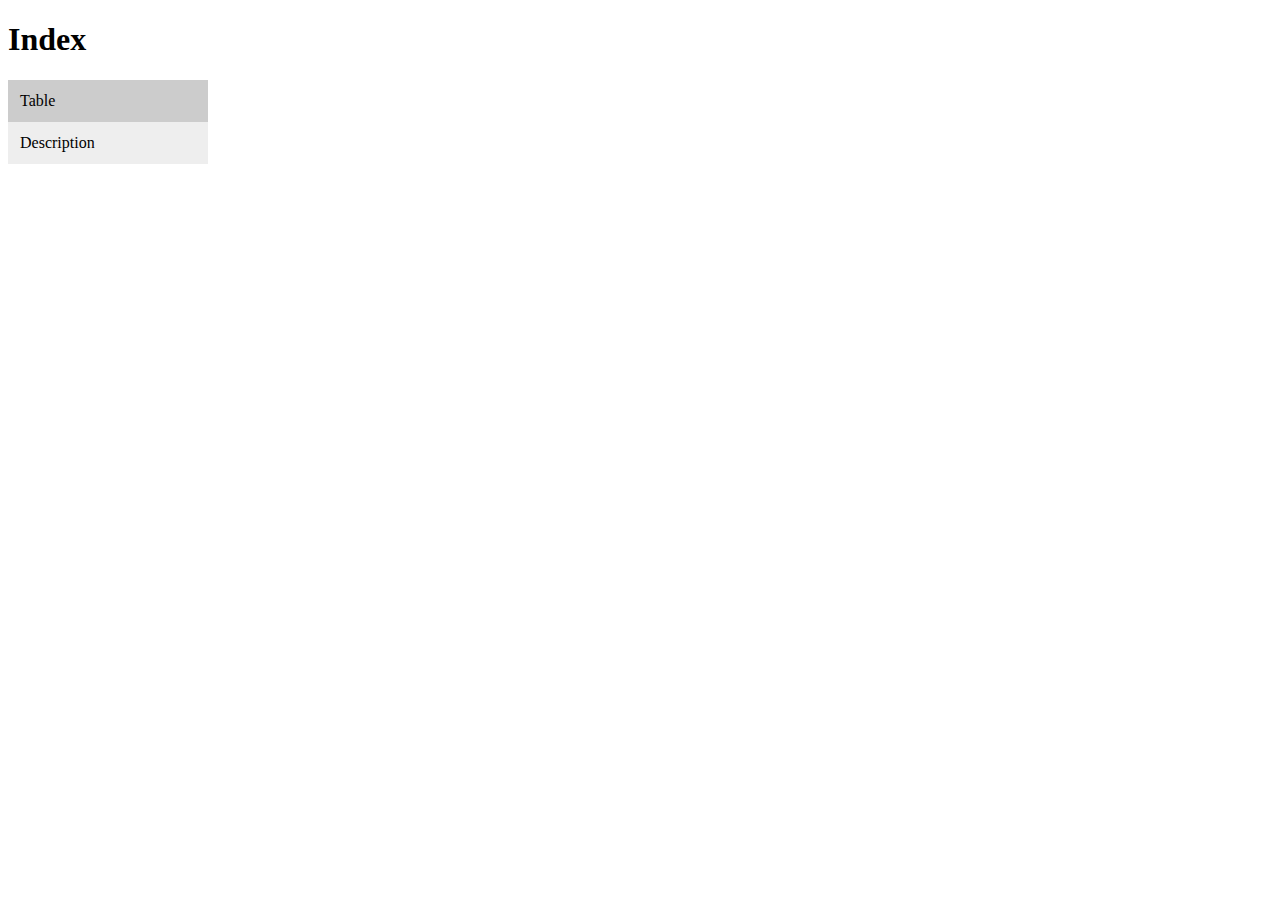
<file: lab5/Index.html>
<!DOCTYPE html>
<html>
<head>
     
        <link href="Style.css" rel="stylesheet" type="text/css">
    
    
<meta name="viewport" content="width=device-width, initial-scale=1">

</head>
<body>

<h1>Index</h1>

<div class="vertical-menu">
 
  <a href="Table.html" target="_blank">Table</a>
  <a href="Description.html">Description</a>

</div>

</body>
</html>
</file>
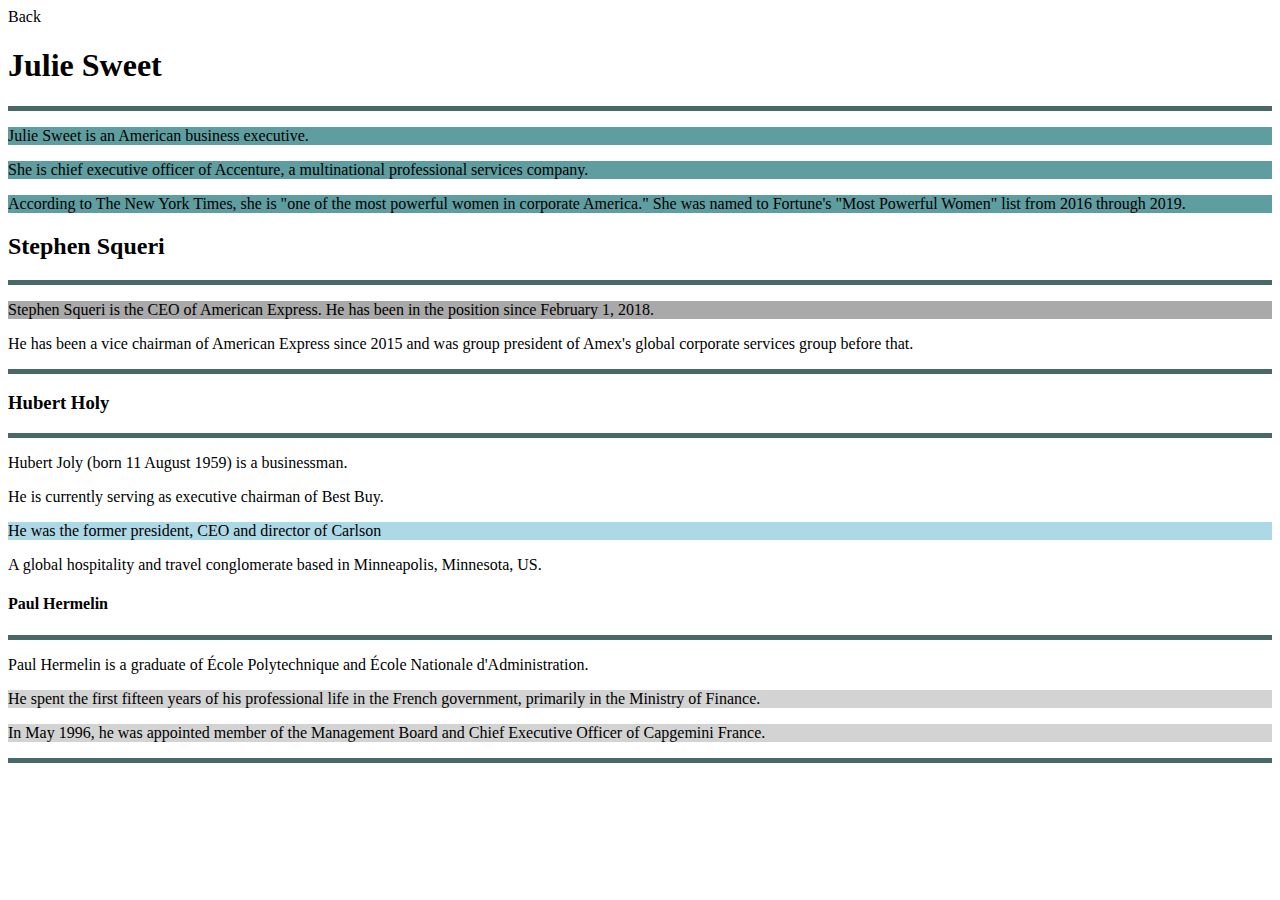
<file: Akhila Reddy LAB 5/Description.html>
<!DOCTYPE html>
<html>
<body>
 <head>
   <link href="style.css" rel="stylesheet" type="text/css">
      <title>Back</title>
     
   </head>
   <body>
      <a button onclick="window.location.href = 'Menu.html';">Back</button></a>
      
      <div class="first">
    <h1>Julie Sweet</h1>
    <p></p>
<p>Julie Sweet is an American business executive.</p>
<p> She is chief executive officer of Accenture, a multinational professional services company. </p>
   <p>According to The New York Times, she is "one of the most powerful women in corporate America." She was named to Fortune's "Most Powerful Women" list from 2016 through 2019.</p>
</div>
<div class="second">
    <h2>Stephen Squeri</h2>
    <P></P>
 <p>Stephen Squeri is the CEO of American Express. He has been in the position since February 1, 2018. </p>
  <section> <p>He has been a vice chairman of American Express since 2015 and was group president of Amex's global corporate services group before that.</p></section>
</p></div>
<div class="third">

 <h3>Hubert Holy</h2>
   <p></p>
<p>Hubert Joly (born 11 August 1959) is a businessman.</p> 
 <p> He is currently serving as executive chairman of Best Buy.</p>
   
</div>

<p> He was the former president, CEO and director of Carlson</p>
<p> A global hospitality and travel conglomerate based in Minneapolis, Minnesota, US.</p>
<div class= "fourth">
   <h4>Paul Hermelin</h4>
   <p></p>
<p>Paul Hermelin is a graduate of École Polytechnique and École Nationale d'Administration. </p>
   
</div>
<p>He spent the first fifteen years of his professional life in the French government, primarily in the Ministry of Finance.</p>
   <p>In May 1996, he was appointed member of the Management Board and Chief Executive Officer of Capgemini France.</p>
   <p></p>
</body>
</html>
</file>
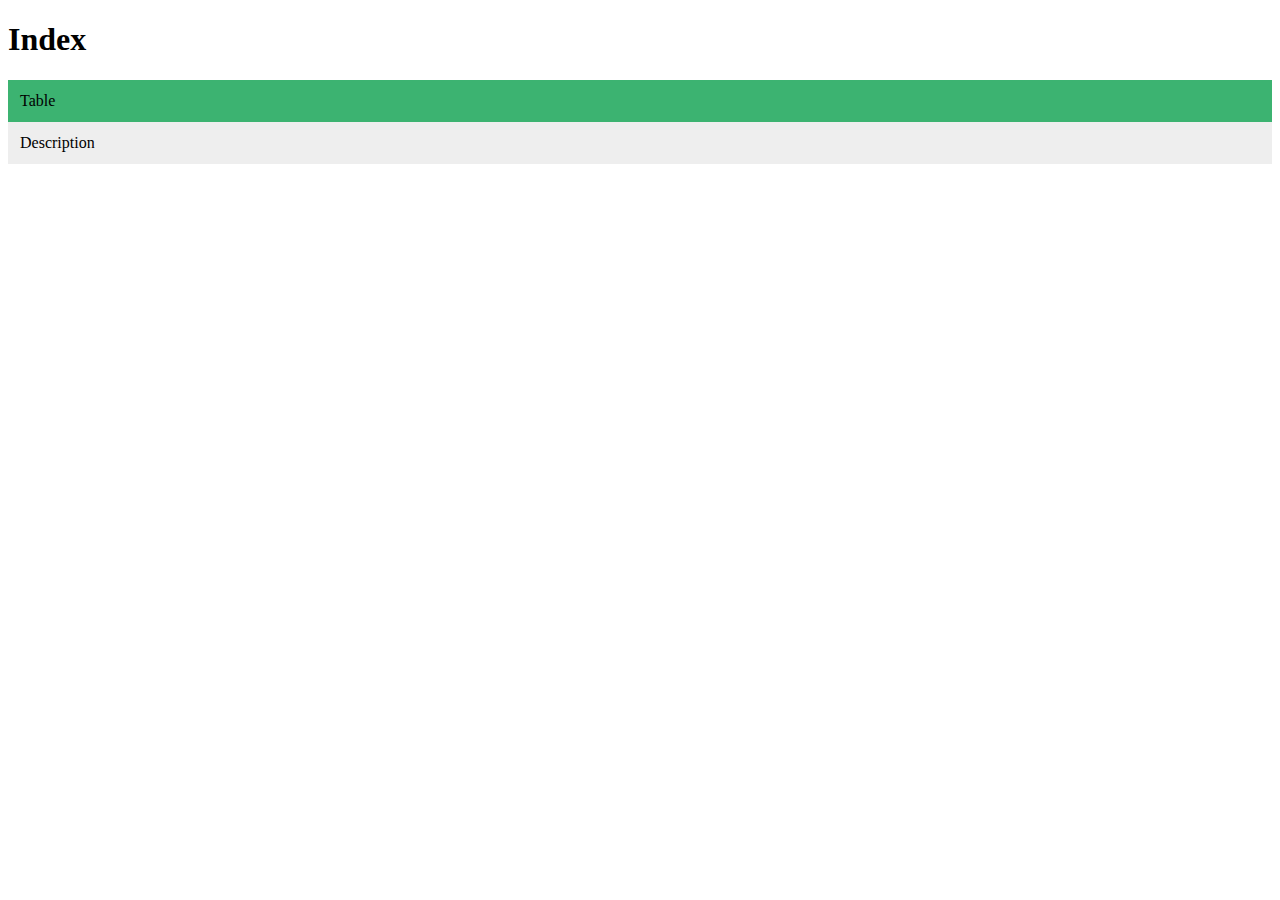
<file: Akhila Reddy LAB 5/Menu.html>
<!DOCTYPE html>
<html>
<head>
  <link href="style.css" rel="stylesheet" type="text/css">
<meta name="viewport" content="width=device-width, initial-scale=1">
</head>
<body>

<h1>Index</h1>

<div class="vertical-menu">

  
 
  <a href="Table.html" target="_blank">Table</a>
  <a href="Description.html">Description</a>
  
</div>

</body>  
</html>
</file>
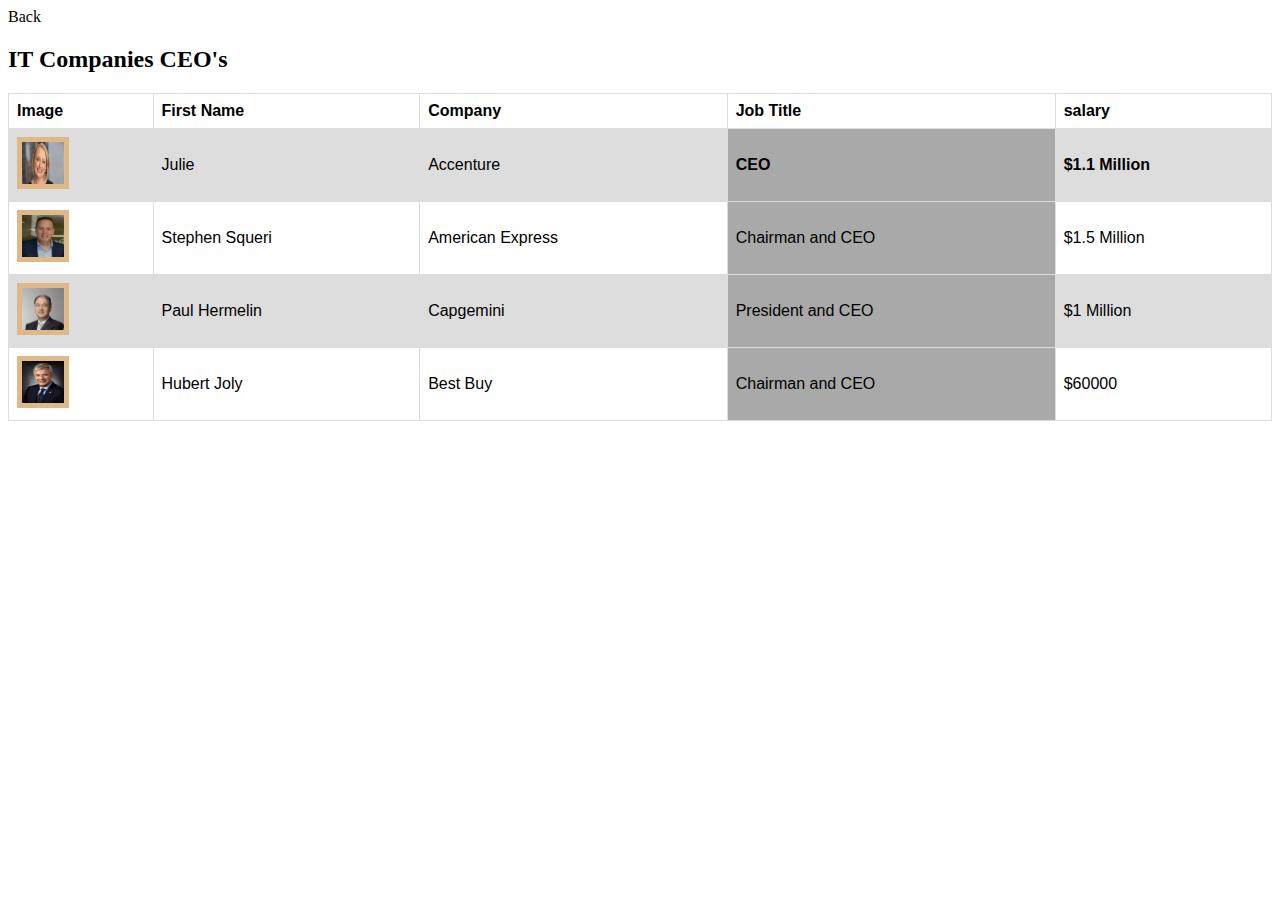
<file: Akhila Reddy LAB 5/Table.html>
<!DOCTYPE html>
<html>
<head>
  <link href="style.css" rel="stylesheet" type="text/css">

</head>
<body>
<html>
   <head>
      <title>Back</title>
   </head>
   <body>
      <a button onclick="window.location.href = 'Menu.html';">Back</button></a>
   </body>
</html>

<h2>IT Companies CEO's</h2>



<table>
  <tr>
   <th>Image</th>
    <th>First Name</th>
    <th>Company</th>
    <th>Job Title</th>
    <th>salary</th>
  </tr>
  <tr>
    <th><img src="Images\julie.jpg" alt="julie" height="42" width="42" title="Accenture CEO"></th>
    <td>Julie</td>
    <td>Accenture</td>
    <th class="Title">CEO</th>
    <th>$1.1 Million</th>
  </tr>
  <tr>
   <th><img src="Images\stephen.jpg" alt="stephen" height="42" width="42" title=" American Express CEO"></th>
    <td>Stephen Squeri</td>
    <td>American Express</td>
    <td class="Title">Chairman and CEO</td>
    <td>$1.5 Million</td>
  </tr>
  <tr>
    <th><img src="Images\paul.png" alt="paul" height="42" width="42" title="Capgemini CEO"></th>
     <td>Paul Hermelin</td>
     <td>Capgemini</td>
     <td class="Title">President and CEO</td>
     <td>$1 Million</td>
   </tr>
  <tr>
    <th><img src="Images\hubert.jpg" alt="hubert" height="42" width="42" title=" Best Buy CEO">
    <td>Hubert Joly</td>
     <td>Best Buy</td>
    <td class="Title">Chairman and CEO</td>
     <td>$60000</td>
  </tr>
 
</table>

</body>
</html>
</file>
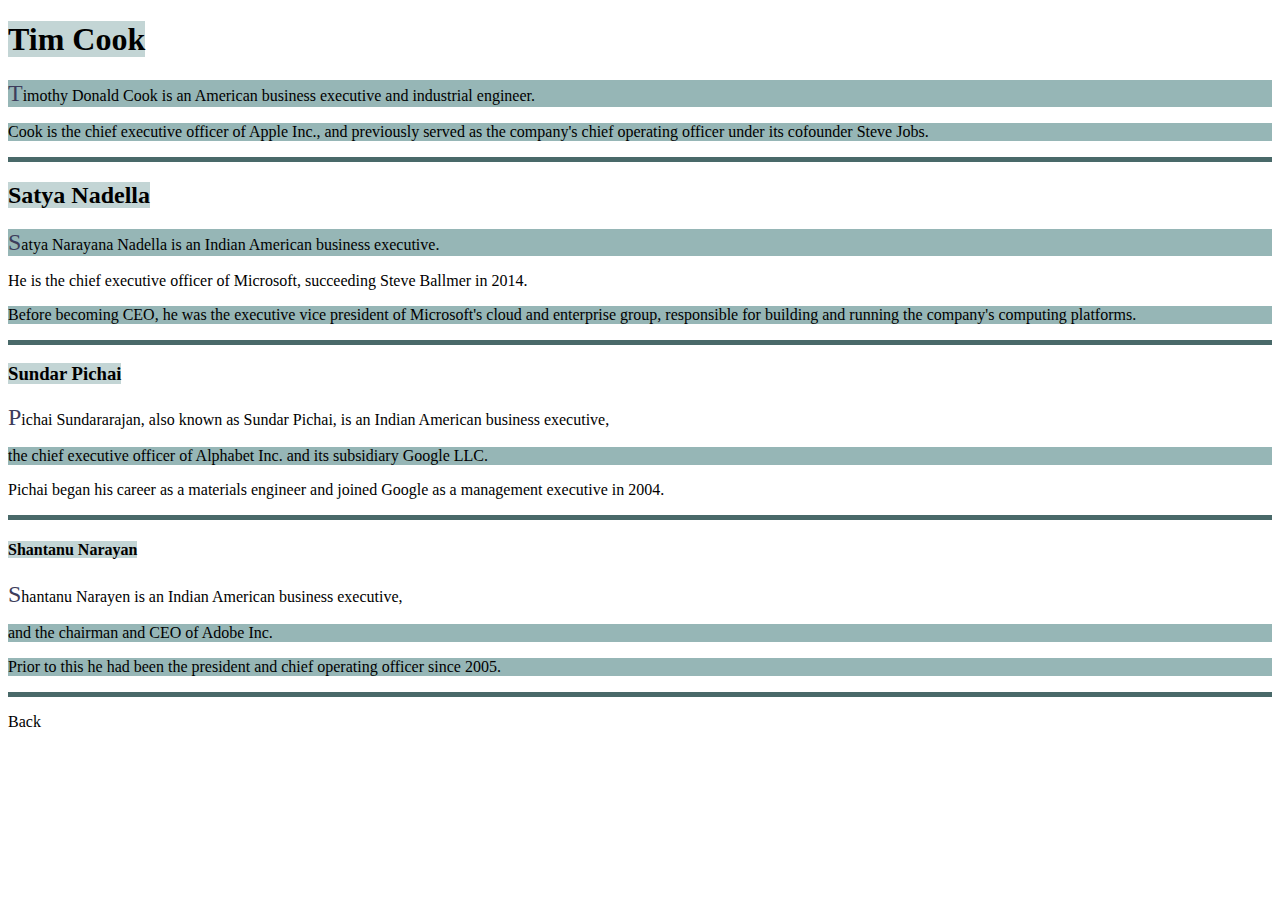
<file: lab5/Description.html>
<!DOCTYPE html>
<html>
    <head>
        <link href="Style.css" rel="stylesheet" type="text/css" >
    </head>
<body>


<div class="First">
    <h1><span>Tim Cook</span></h1>
        <p class="Intro">Timothy Donald Cook is an American business executive and industrial engineer.</p>
        <p> Cook is the chief executive officer of Apple Inc., and previously served as the company's chief operating officer under its cofounder Steve Jobs.</p>
</div>
<p></p>
<div class="Second">
    <h2><span>Satya Nadella</span></h2>
    <p class="Intro">Satya Narayana Nadella is an Indian American business executive. </p>
    <section><p>He is the chief executive officer of Microsoft, succeeding Steve Ballmer in 2014.</p></section>
    <p> Before becoming CEO, he was the executive vice president of Microsoft's cloud and enterprise group, responsible for building and running the company's computing platforms.</p>
</div>
<p></p>
<div class="Third">
    <h3><span>Sundar Pichai</span></h3>
    <p class="Intro">Pichai Sundararajan, also known as Sundar Pichai, is an Indian American business executive, </p>
</div>
<p>the chief executive officer of Alphabet Inc. and its subsidiary Google LLC.</p>
<p>Pichai began his career as a materials engineer and joined Google as a management executive in 2004.</p>
<p></p>
<div class="Fourth">
    <h4><span>Shantanu Narayan</span></h4>
        <p class="Intro">Shantanu Narayen is an Indian American business executive, </p>
</div>
        <p>and the chairman and CEO of Adobe Inc.</p>
        <p>Prior to this he had been the president and chief operating officer since 2005.</p>
    
<p></p>
    <a button onclick="window.location.href = 'Index.html';">Back</button></a>
</body>
</html>
</file>
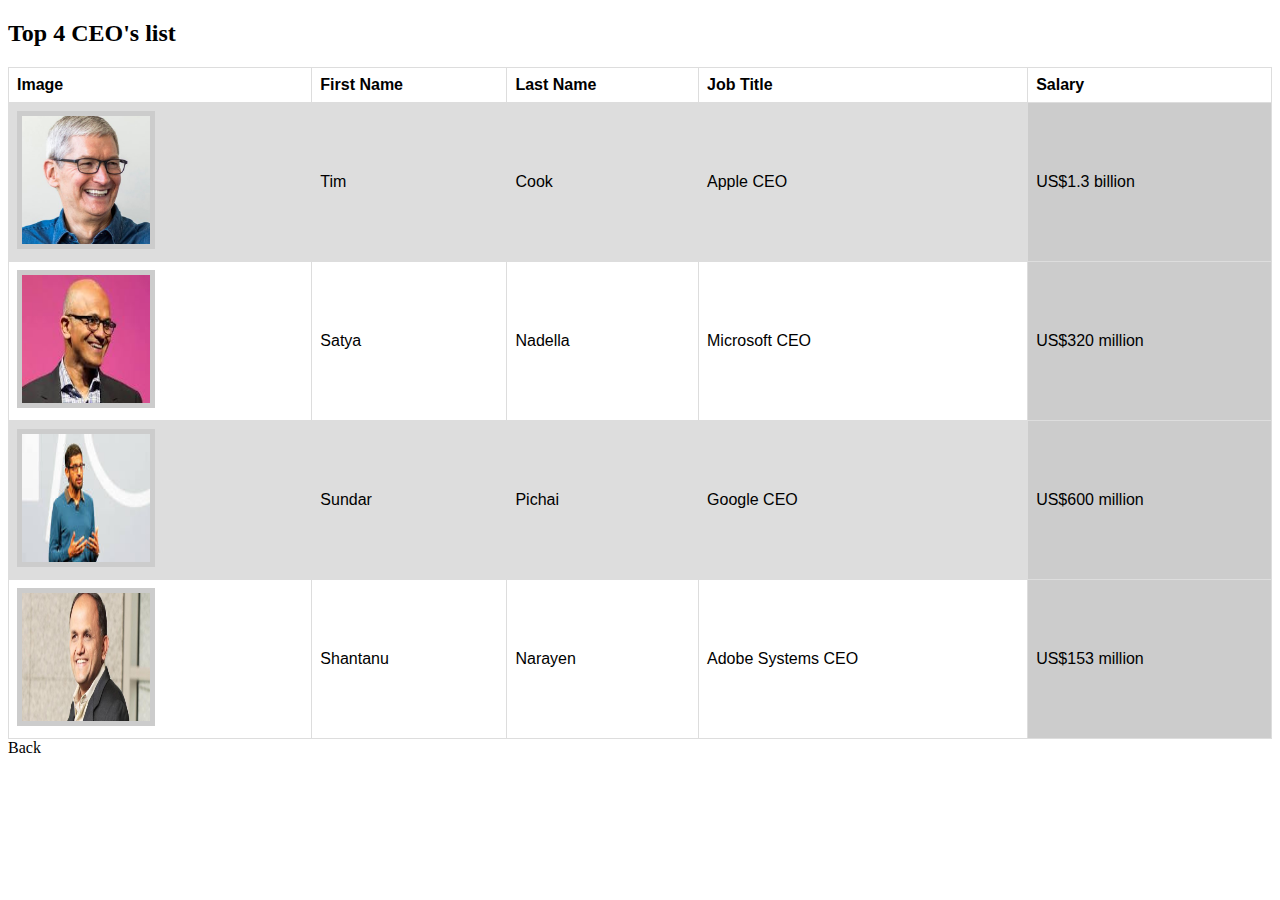
<file: lab5/Table.html>
<!DOCTYPE html>
<html>
<head>
    <link href="Style.css" rel="stylesheet" type="text/css">
</head>
<body>


    

<h2>Top 4 CEO's list</h2>

<table>
  <tr>
    <th>Image</th>
    <th>First Name</th>
    <th>Last Name</th>
    <th>Job Title</th>
    <th>Salary</th>
  </tr>
  <tr>
    <td><img src="Images\Tim.jpg" style="width:128px;height:128px;" title="Apple CEO"></td>
    <td>Tim</td>
    <td>Cook</td>
    <td>Apple CEO</td>
    <td class="Salary">US$1.3 billion</td>
  </tr>
  <tr>
    <td><img src="Images\Satya.jpg" style="width:128px;height:128px;" title="Microsoft CEO"></td>
    <td>Satya</td>
    <td>Nadella</td>
    <td>Microsoft CEO</td>
    <td class="Salary">US$320 million</td>
  </tr>
  <tr>
    <td><img src="Images\Sundar.jpg" style="width:128px;height:128px;" title="Google CEO"></td>
    <td>Sundar</td>
    <td>Pichai</td>
    <td>Google CEO</td>
    <td class="Salary">US$600 million</td>
  </tr>
  <tr>
    <td><img src="Images\Shantanu.jpg" style="width:128px;height:128px;" title="Adobe CEO"></td>
    <td>Shantanu</td>
    <td>Narayen</td>
    <td>Adobe Systems CEO</td>
    <td class="Salary">US$153 million</td>
  </tr>

</table>
<a button onclick="window.location.href = 'Index.html';">Back</button></a>
</body>
</html>
</file>
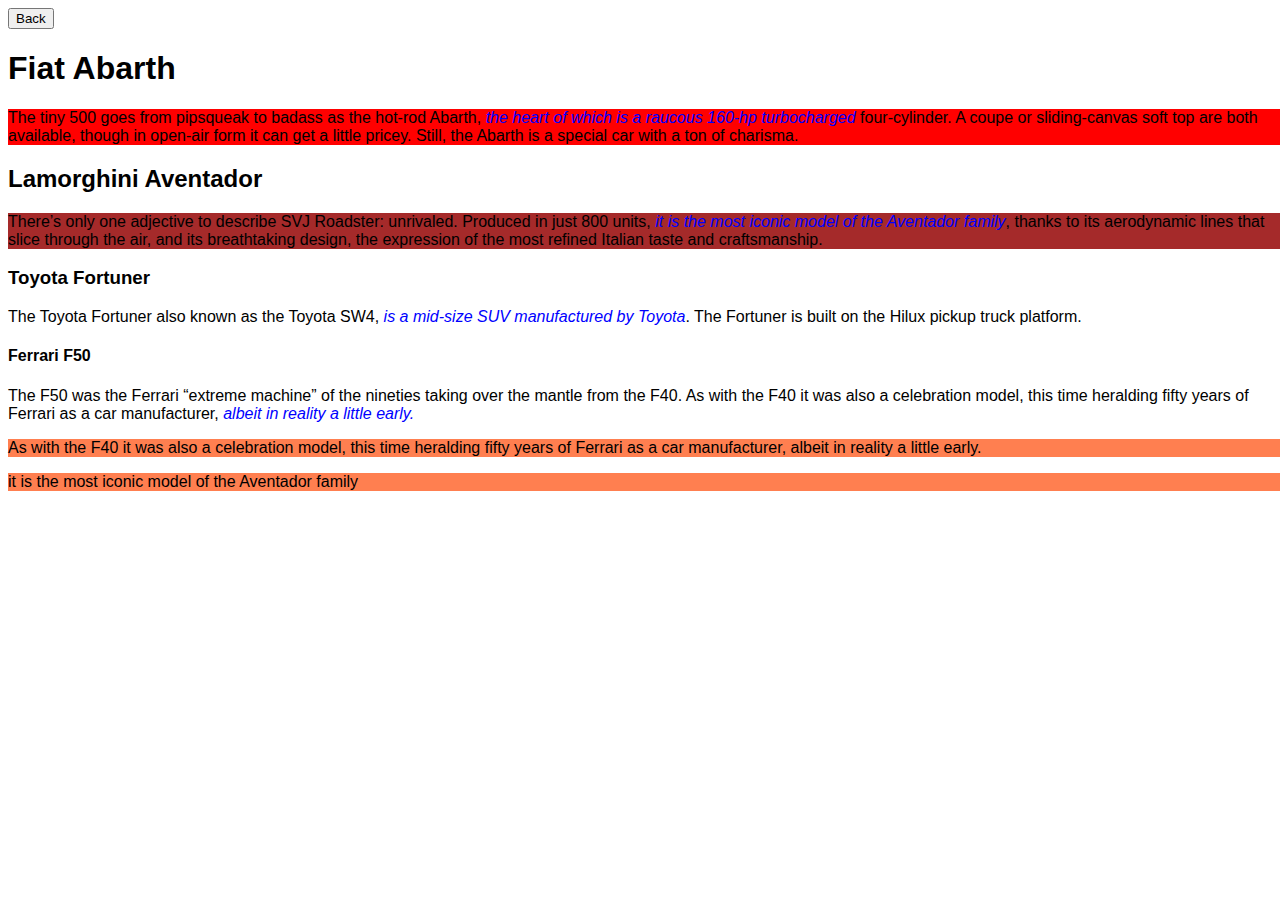
<file: maneesh-5/LAB-4/Description.html>
<!DOCTYPE html>
<html>
<body>
 <head>
      <title>Back</title>
       <link href="style.css" rel="stylesheet" type="text/css">
   </head>
   <body>
      <button onclick="window.location.href = 'Menu.html';">Back</button>
   </body>


    <h1>Fiat Abarth</h1>
    <div class="first">
<p>The tiny 500 goes from pipsqueak to badass as the hot-rod Abarth, <i>the heart of which is a raucous 160-hp turbocharged</i> four-cylinder. A coupe or sliding-canvas soft top are both available, though in open-air form it can get a little pricey. Still, the Abarth is a special car with a ton of charisma.</p>
</div>

    <h2>Lamorghini Aventador</h2>
    <div class="second">
 <p>
There’s only one adjective to describe SVJ Roadster: unrivaled.
Produced in just 800 units, <i>it is the most iconic model of the Aventador family</i>, thanks to its aerodynamic lines that slice through the air, and its breathtaking design, the expression of the most refined Italian taste and craftsmanship.
</p>
</div>

 <h3>Toyota Fortuner</h3>
 <div class="third">
<p>The Toyota Fortuner also known as the Toyota SW4,<i> is a mid-size SUV manufactured by Toyota</i>. The Fortuner is built on the Hilux pickup truck platform.</p>

</div>
  <h4> Ferrari F50</h4>
  <div class="fourth">
     <p> The F50 was the Ferrari “extreme machine” of the nineties taking over the mantle from the F40. As with the F40 it was also a celebration model, this time heralding fifty years of Ferrari as a car manufacturer,<i> albeit in reality a little early.</i></p>
  
   </div>


   <p> As with the F40 it was also a celebration model, this time heralding fifty years of Ferrari as a car manufacturer, albeit in reality a little early.</p>
<p> it is the most iconic model of the Aventador family</p>
</body>
</html>
</file>
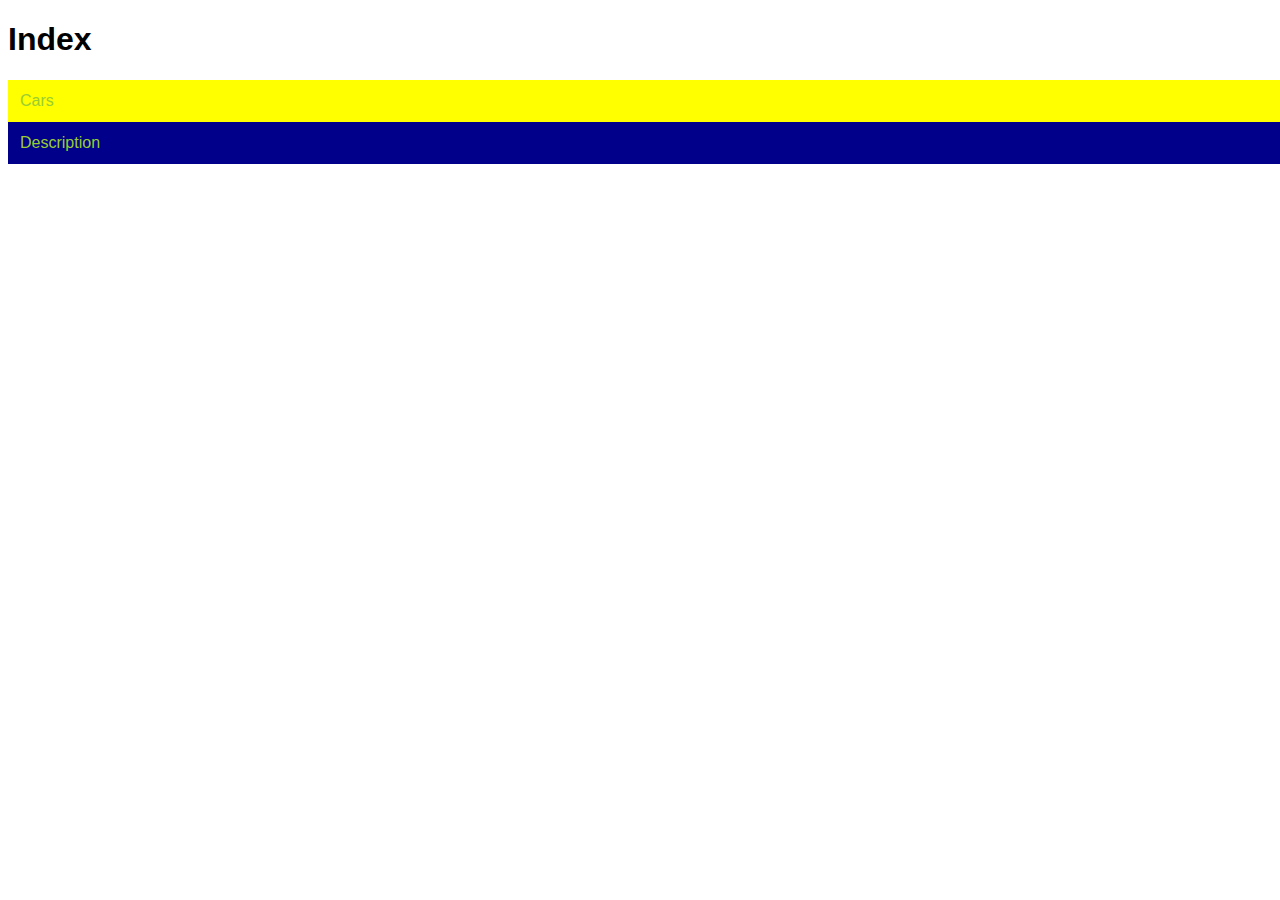
<file: maneesh-5/LAB-4/Menu.html>
<!DOCTYPE html>
<html>
<head>
<meta name="viewport" content="width=device-width, initial-scale=1">
<link href="style.css" rel="stylesheet" type="text/css">

</head>
<body>

<h1>Index</h1>

<div class="Index">
 
 
  <a href="Cars.html" target="Maneesh">Cars</a>
  <a href="Description.html" target="Reddy">Description</a>
 
</div>

</body>
</html>
</file>
<file: lab5/Style.css>
span{
    background-color: #c3d5d5;
}

.First p{
    background-color:#96b6b6;
}

.Second > p{
    background-color: #96b6b6;
}

.Third + p{
    background-color: #96b6b6;
}

.Fourth ~ P{
    background-color: #96b6b6;
}

p:empty {
  width: 100%;
  height: 5px;
  background: #496969;
}

p.Intro::first-letter{
    color: #3d3d5c;
  font-size:150%;
}


a:active{
    color: red;
}


a:hover {
    color: blue;
  }

.vertical-menu {
  width: 200px;
}

.vertical-menu a {
  background-color: #eee;
  color: black;
  display: block;
  padding: 12px;
  text-decoration: none;
}

.vertical-menu a:hover {
  background-color: #ccc;
}

.vertical-menu a.active {
  background-color: #4CAF50;
  color: white;
}
a[target] {
  background-color: #ccc;
}
table {
  font-family: arial, sans-serif;
  border-collapse: collapse;
  width: 100%;
}

td, th {
  border: 1px solid #dddddd;
  text-align: left;
  padding: 8px;
}

tr:nth-child(even) {
  background-color: #dddddd;
}


[title~=CEO] {
  border: 5px solid #ccc;
}

[class|=Salary] {
  background: #cccccc;
}
</file>
<file: Akhila Reddy LAB 5/style.css>
.first  p {
    background-color:cadetblue;
  }
  .second > p {
    background-color: darkgray;
  }
  .third + p {
    background-color: lightblue;
  }
  .fourth ~ p {
    background-color: lightgrey;
  }
  p:empty
  {
    width: 100%;
    height: 5px;
    background: #496969;
  }

  a:hover{
    color: blue;
  }
  a:active{
    color: chartreuse;
  }

  table {
    font-family: arial, sans-serif;
    border-collapse: collapse;
    width: 100%;
  }
  
  td, th {
    border: 1px solid #dddddd;
    text-align: left;
    padding: 8px;
  }
  
  tr:nth-child(even) {
    background-color: #dddddd;
  }
  .vertical-menu a {
    background-color: #eee;
    color: black;
    display: block;
    padding: 12px;
    text-decoration: none;
  }
  
  .vertical-menu a:hover {
    background-color: #ccc;
  }
  
  .vertical-menu a.active {
    background-color: #4CAF50;
    color: white;
  }
  a[target]
  {
    background-color: mediumseagreen;
  }
  
  [title~= CEO]
  {
    border: 5px solid burlywood;
  }
  [class|=Title] {
    background: darkgrey;
  }
</file>
<file: maneesh-5/LAB-4/style.css>
.first p{
    background-color: red;
}
.second > p{
    background-color: brown;
}
.third + p{
    background-color: cadetblue;
}
.fourth ~ p{
    background-color: coral;
}

/* unvisited link */
a:link {
  color:yellowgreen;
}

/* visited link */
a:visited {
  color: green;
}

/* mouse over link */
a:hover {
  color: black;
}

/* selected link */
a:active {
  color:white;
}
p i:first-child {
  color: blue;
} 
a[target=Maneesh] {
  background-color: yellow;
}
a[target=Reddy] {
  background-color:darkblue;
}
[title~=Cars] {
  border: 5px solid yellow;
}
body
{
  font-family: arial, sans-serif;
  border-collapse: collapse;
  width: 100%;
}

td, th {
  border: 1px solid #dddddd;
  text-align: left;
  padding: 8px;
}

tr:nth-child(even) {
  background-color: green;
}

.vertical-menu {
  width: 200px;
}

 a {
  background-color: #eee;
  color: black;
  display: block;
  padding: 12px;
  text-decoration: none;
}

Index a:hover {
  background-color: #ccc;
}

Indexa.active {
  background-color: #4CAF50;
  color: white;
}
</file>
